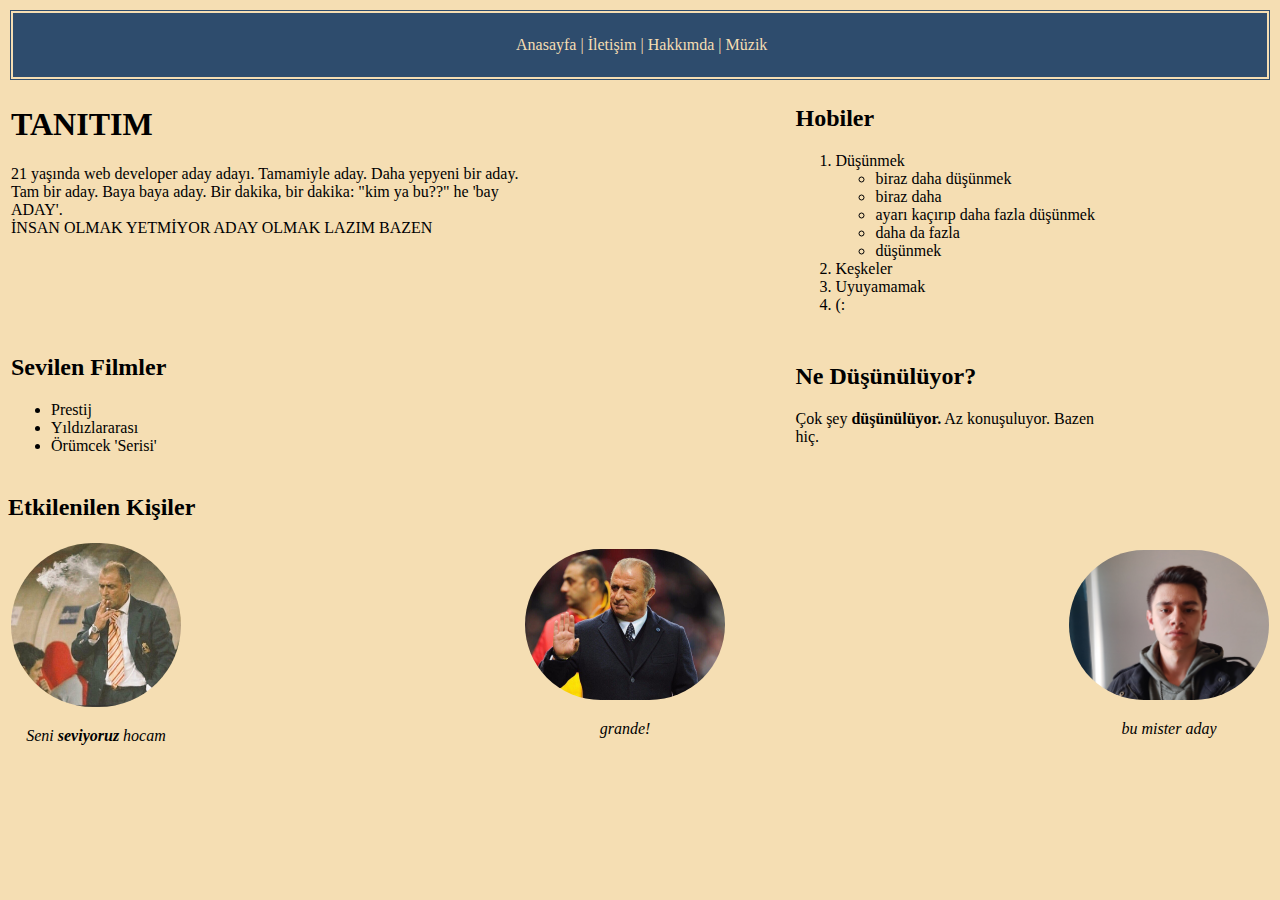
<file: CssCalisma/index.html>
<!DOCTYPE html>
<html lang="en">
  <head>
    <meta charset="UTF-8" />
    <meta http-equiv="X-UA-Compatible" content="IE=edge" />
    <meta name="viewport" content="width=device-width, initial-scale=1.0" />
    <title>Anasayfa</title>
  </head>
  <body>
    <link rel="stylesheet" href="style.css" />
    <header>
      <div style="margin-left: 480px">
        <table>
          <tbody>
            <tr>
              <td>
                <a href="index.html">Anasayfa |</a>
              </td>
              <td><a href="#">İletişim |</a></td>
              <td><a href="#">Hakkımda |</a></td>
              <td><a href="muzik.html">Müzik</a></td>
            </tr>
          </tbody>
        </table>
      </div>
    </header>
    <section id="content">
      <main>
        <div>
          <table>
            <tbody>
              <tr>
                <td style="vertical-align: top">
                  <h1><strong>TANITIM</strong></h1>
                  <p>
                    21 yaşında web developer aday adayı. Tamamiyle aday. Daha
                    yepyeni bir aday. <br />
                    Tam bir aday. Baya baya aday. Bir dakika, bir dakika: "kim
                    ya bu??" he 'bay ADAY'. <br />
                    İNSAN OLMAK YETMİYOR ADAY OLMAK LAZIM BAZEN
                  </p>
                </td>
                <td style="width: 20%"></td>
                <td>
                  <h2>Hobiler</h2>
                  <ol>
                    <li>Düşünmek</li>
                    <ul>
                      <li>biraz daha düşünmek</li>
                      <li>biraz daha</li>
                      <li>ayarı kaçırıp daha fazla düşünmek</li>
                      <li>daha da fazla</li>
                      <li>düşünmek</li>
                    </ul>
                    <li>Keşkeler</li>
                    <li>Uyuyamamak</li>
                    <li>(:</li>
                  </ol>
                </td>
                <td style="width: 150px"></td>
              </tr>
              <tr>
                <td>
                  <h2>Sevilen Filmler</h2>
                  <ul>
                    <li>Prestij</li>
                    <li>Yıldızlararası</li>
                    <li>Örümcek 'Serisi'</li>
                  </ul>
                </td>
                <td style="width: 20%"></td>
                <td>
                  <h2>Ne Düşünülüyor?</h2>
                  <p>
                    Çok şey <strong><b>düşünülüyor.</b></strong> Az konuşuluyor.
                    Bazen hiç.
                  </p>
                </td>
              </tr>
            </tbody>
          </table>
          <h2>Etkilenilen Kişiler</h2>
          <table>
            <tbody>
              <tr>
                <td>
                  <a href="https://galatasaray.org" target="_blank">
                    <img
                      src="img/IMG_20180609_115230.jpg"
                      alt="hocam"
                      width="170px"
                      style="border-radius: 200px"
                    />
                  </a>
                  <p style="text-align: center">
                    <i>Seni <strong> seviyoruz </strong> hocam</i>
                  </p>
                </td>
                <td style="width: 28%"></td>
                <td>
                  <a href="https://galatasaray.org" target="_blank">
                    <img
                      src="img/IMG_20180613_025832.jpg"
                      alt="hocam"
                      width="200px"
                      style="border-radius: 200px"
                    />
                  </a>
                  <p style="text-align: center"><i>grande!</i></p>
                </td>
                <td style="width: 28%"></td>
                <td>
                  <a
                    href="https://eksisozluk.com/sevilmeyen-insanlar--654220"
                    target="_blank"
                  >
                    <img
                      src="img/oaö.jpg"
                      alt="ben"
                      width="200px"
                      style="border-radius: 200px"
                    />
                  </a>
                  <p style="text-align: center"><i>bu mister aday</i></p>
                </td>
              </tr>
            </tbody>
          </table>
        </div>
      </main>
      <aside></aside>
    </section>
    <footer></footer>
  </body>
</html>
</file>
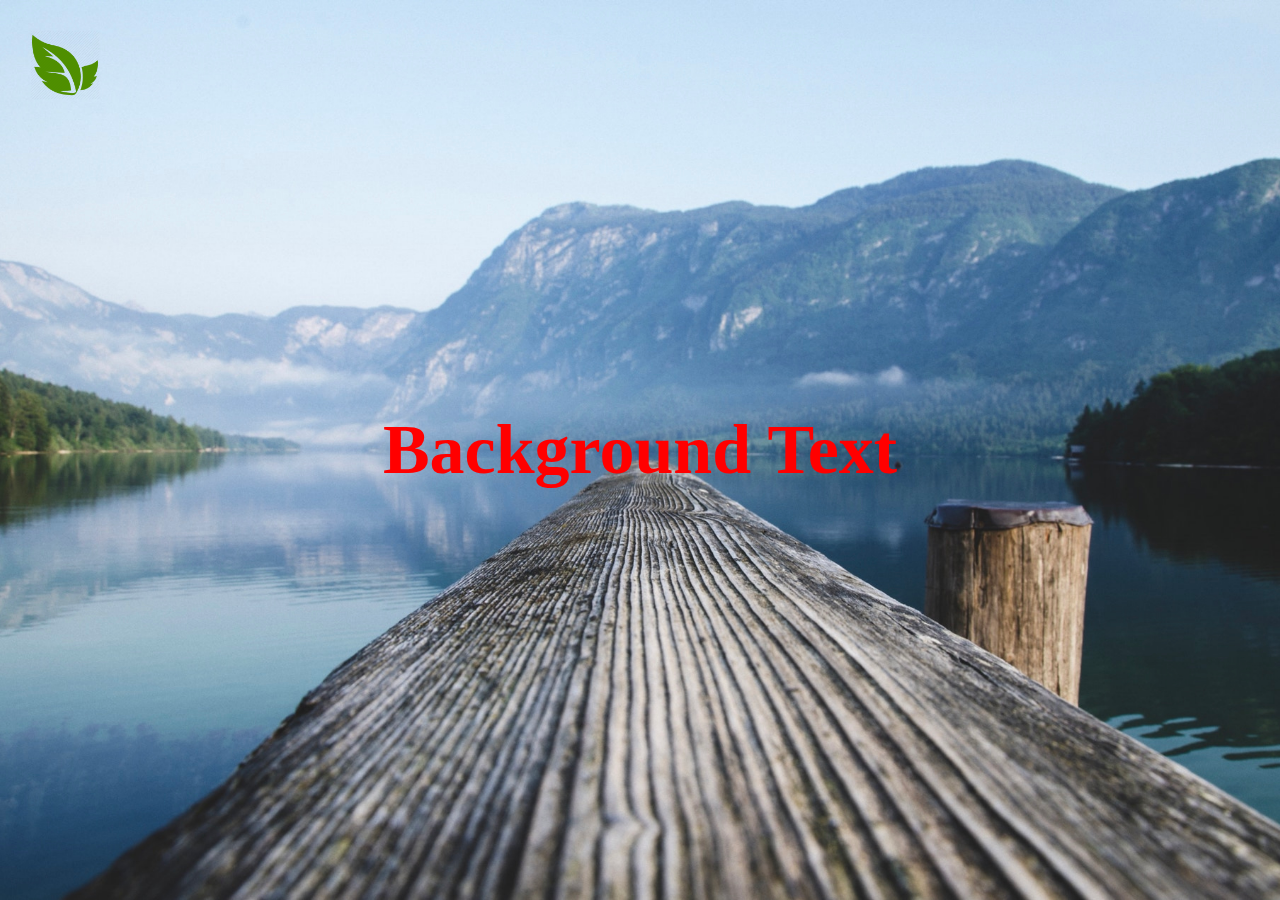
<file: CssCalisma/background-positions.html>
<!DOCTYPE html>
<html lang="en">
<head>
    <meta charset="UTF-8">
    <meta http-equiv="X-UA-Compatible" content="IE=edge">
    <meta name="viewport" content="width=device-width, initial-scale=1.0">
    <title>Background-Positions</title>
    <style>
        body {
            margin: 0;
        }

        #header {
            /* Görülen alanın yüzdesi demek 'vh' */
            height: 100vh; 
            background-image:
                /* linear-gradient(to bottom right, rgba(230,255,230,0.6), rgba(102,255,102,0.6)),  */
                url("bg.jpg");
            background-size: cover;
            background-repeat: no-repeat;
            background-position: bottom;
            position: relative;
        }

        #header h1 {
            margin: 0;
            position: absolute;
            top: 50%;
            left: 50%;
            transform: translate(-50%,-50%);
            font-size: 70px;
            color: red;
        }

        .logo {
            position: absolute;
            top: 30px;
            left: 30px;
            width: 70px;
        }
    </style>
</head>
<body>
    <div id="header">
        <h1>Background Text</h1>
        <img class="logo" src="logo.png" alt="logo">
    </div>

</body>
</html>
</file>
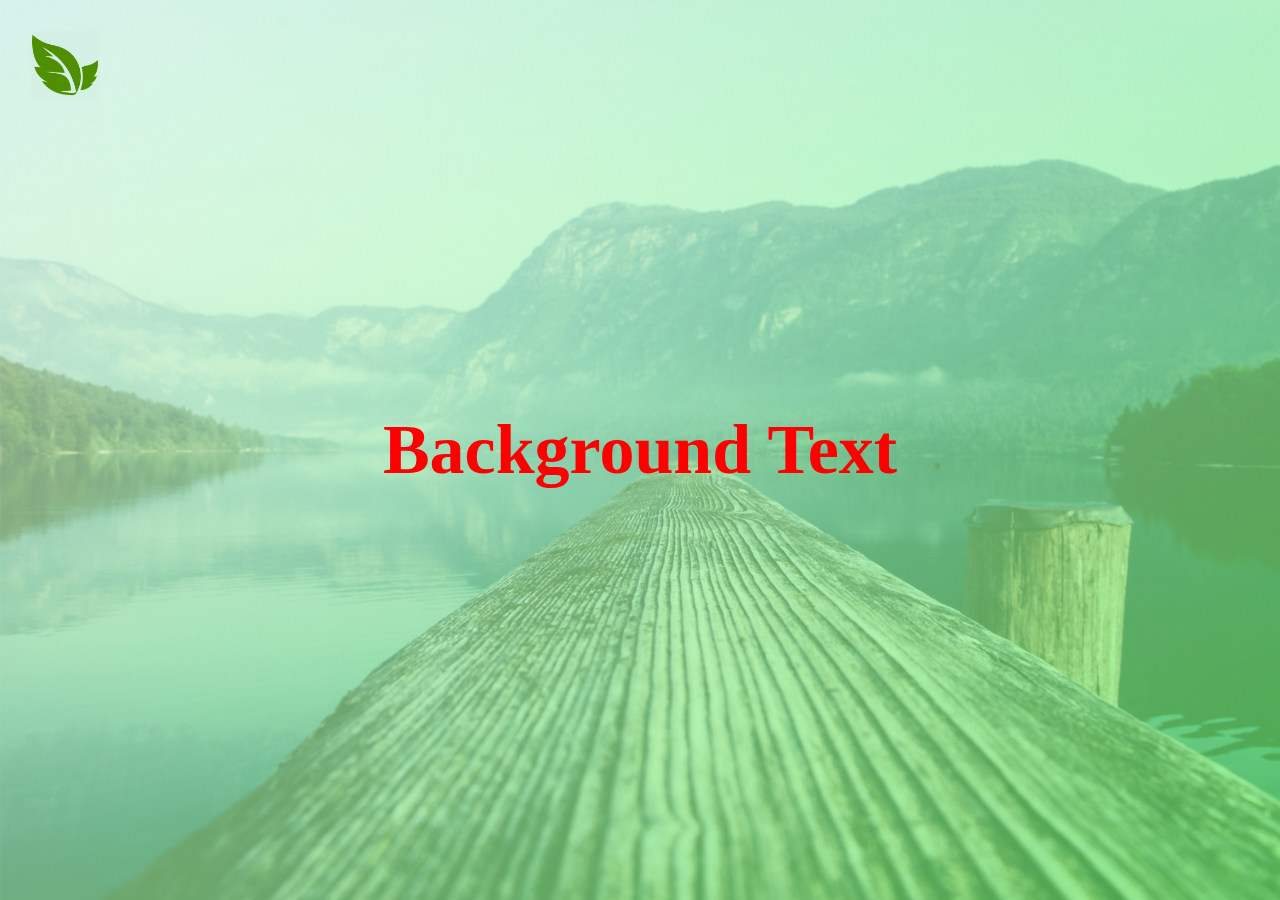
<file: CssCalisma/background.html>
<!DOCTYPE html>
<html lang="en">
<head>
    <meta charset="UTF-8">
    <meta http-equiv="X-UA-Compatible" content="IE=edge">
    <meta name="viewport" content="width=device-width, initial-scale=1.0">
    <title>Background</title>
    <style>
        /* html,body {
            height: 100%;
        } */

        body {
            margin: 0;
        }

        #header {
            /* Görülen alanın yüzdesi demek 'vh' */
            height: 100vh; 
            background-image:
                linear-gradient(to bottom right, rgba(230,255,230,0.6), rgba(102,255,102,0.6)), 
                url("bg.jpg");
            background-size: cover;
            /* viewport width
            width: 80vw; */
            position: relative;
        }

        #header h1 {
            margin: 0;
            position: absolute;
            top: 50%;
            left: 50%;
            transform: translate(-50%,-50%);
            font-size: 70px;
            color: red;
        }

        .logo {
            position: absolute;
            top: 30px;
            left: 30px;
            width: 70px;
        }

        .cover {
            position: absolute;
            top: 0;
            left: 0;
            width: 100%;
            height: 100%;
            background-color: #00FF99;
            opacity: 0.2;
        }
    </style>
</head>
<body>
    <div id="header">
        <h1>Background Text</h1>
        <img class="logo" src="logo.png" alt="logo">
    </div>

    <!-- <div class="cover">

    </div> -->
</body>
</html>
</file>
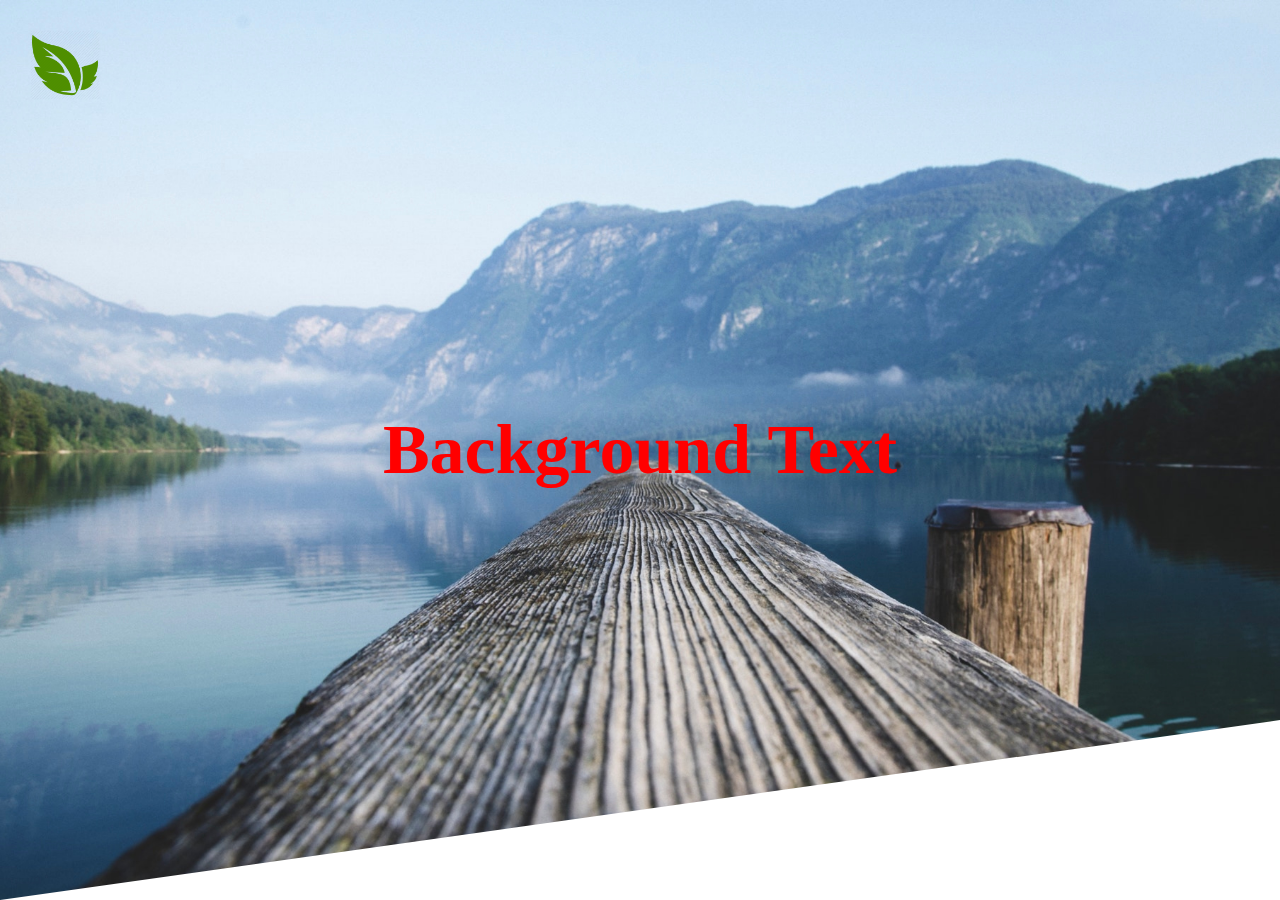
<file: CssCalisma/clip-path.html>
<!DOCTYPE html>
<html lang="en">
<head>
    <meta charset="UTF-8">
    <meta http-equiv="X-UA-Compatible" content="IE=edge">
    <meta name="viewport" content="width=device-width, initial-scale=1.0">
    <title>Clip-Path</title>
    <style>
        body {
            margin: 0;
        }

        #header {
            /* Görülen alanın yüzdesi demek 'vh' */
            height: 100vh; 
            background-image:
                /* linear-gradient(to bottom right, rgba(230,255,230,0.6), rgba(102,255,102,0.6)),  */
                url("bg.jpg");
            background-size: cover;
            background-repeat: no-repeat;
            background-position: bottom;
            position: relative;
            clip-path: polygon(0 0, 100% 0%, 100% 80%, 0% 100%);
        }

        #header h1 {
            margin: 0;
            position: absolute;
            top: 50%;
            left: 50%;
            transform: translate(-50%,-50%);
            font-size: 70px;
            color: red;
        }

        .logo {
            position: absolute;
            top: 30px;
            left: 30px;
            width: 70px;
        }
    </style>
</head>
<body>
    <div id="header">
        <h1>Background Text</h1>
        <img class="logo" src="logo.png" alt="logo">
    </div>

</body>
</html>
</file>
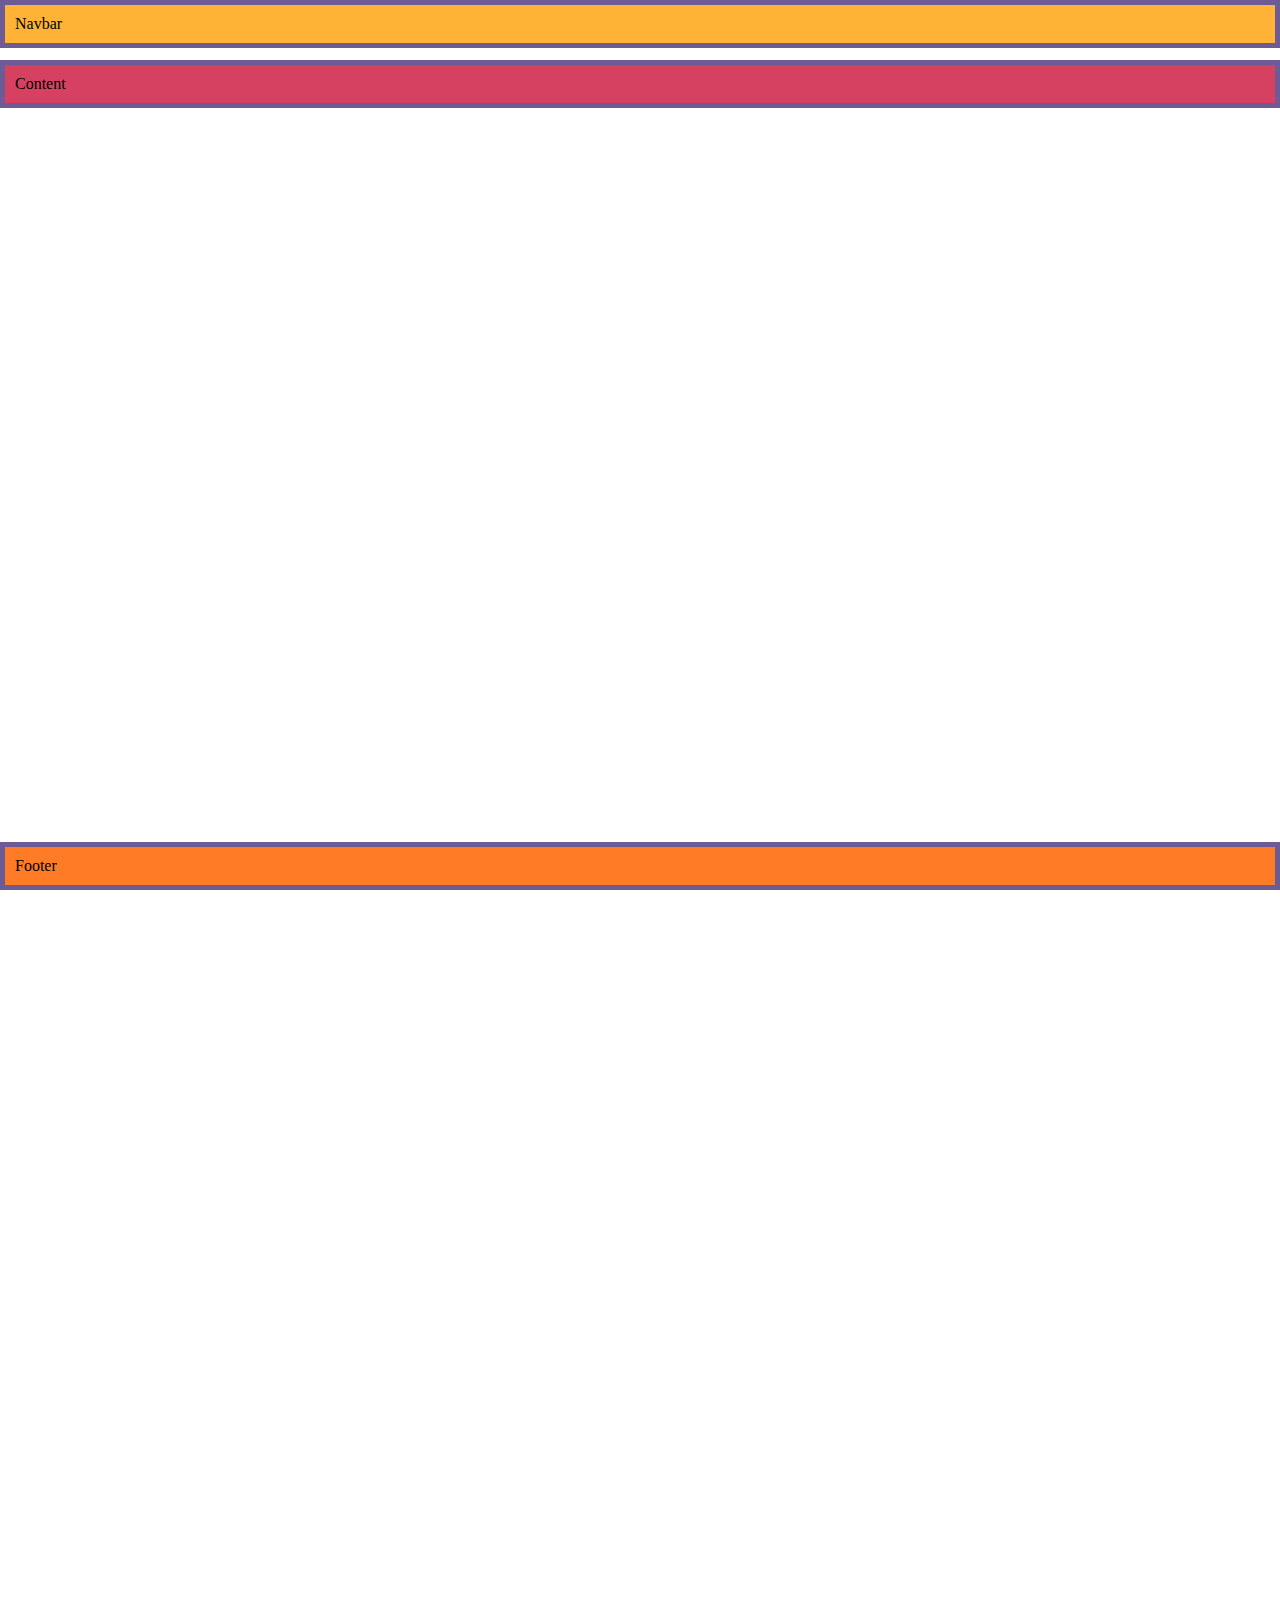
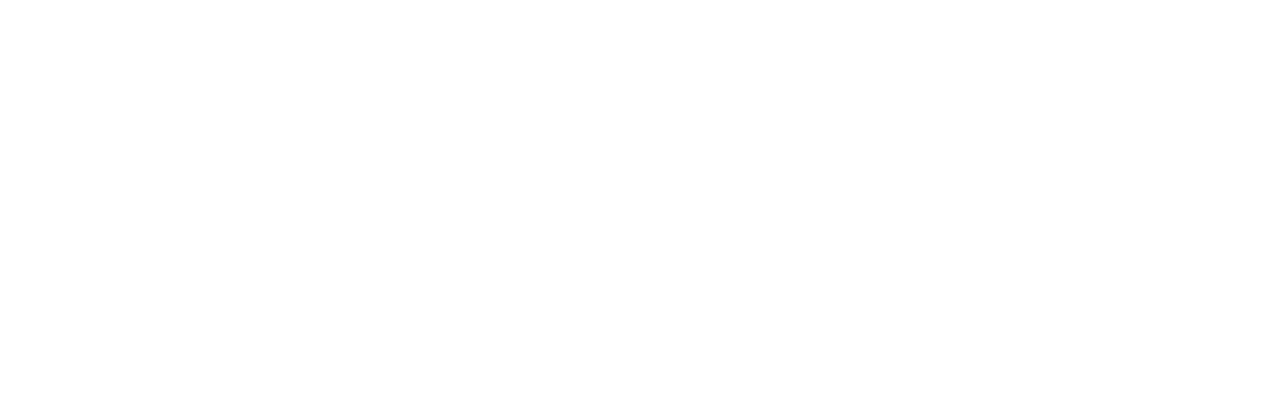
<file: CssCalisma/fixed-positions.html>
<!DOCTYPE html>
<html lang="tr">
<head>
    <meta charset="UTF-8">
    <meta http-equiv="X-UA-Compatible" content="IE=edge">
    <meta name="viewport" content="width=device-width, initial-scale=1.0">
    <title>Document</title>
    <style>
        * {box-sizing: border-box;}
        html {height: 2000px;}
        body { margin: 0; }
        .box {
            padding: 10px;
            border: 5px solid #6d5b95;
            margin-bottom: 10px;
        }
        .navbar { 
            background: #feb236; 
            position: fixed;
            width: 100%;
            /* z-index: -1; */
            top: 0;
        }
        .content { 
            background: #d64161;
            margin-top: 60px;
         }
        .footer { 
            background: #ff7b25;
            position: fixed;
    width: 100%;
    bottom: 0;
         }
    </style>
</head>
<body>
    
    <div id="container1">
        <div class="box navbar">Navbar</div>
        <div class="box content">Content</div>
        <div class="box footer">Footer</div>
    </div>

</body>
</html>
</file>
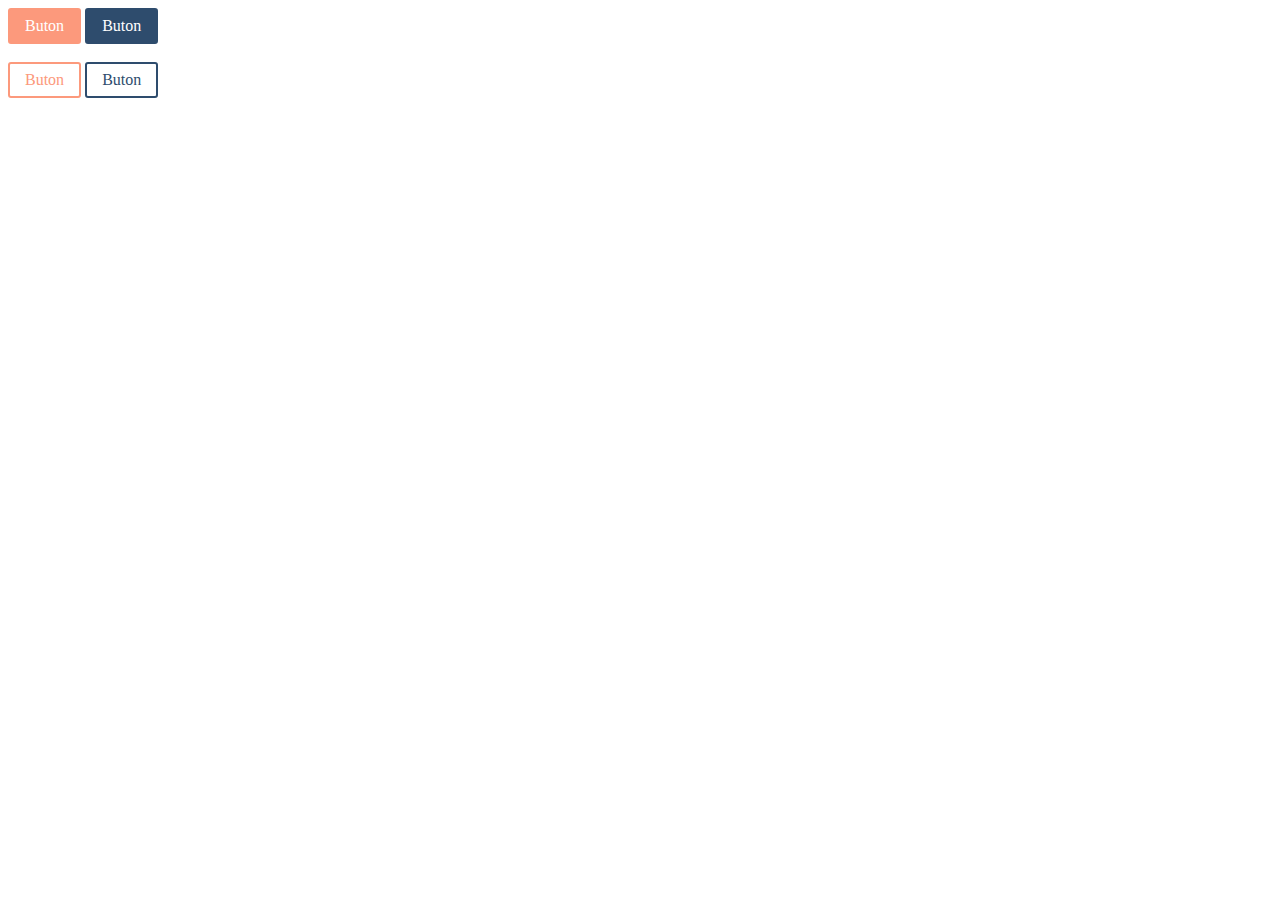
<file: CssCalisma/helper-classes.html>
<!DOCTYPE html>
<html lang="en">
<head>
    <meta charset="UTF-8">
    <meta http-equiv="X-UA-Compatible" content="IE=edge">
    <meta name="viewport" content="width=device-width, initial-scale=1.0">
    <title>helper classes</title>
    <link rel="stylesheet" href="buttons.css">
</head>
<body>
    <a class="btn btn-primary" href="">Buton</a>
    <a class="btn btn-secondary" href="">Buton</a>
    <br><br>
    <a class="btn btn-outline-primary" href="">Buton</a>
    <a class="btn btn-outline-secondary" href="">Buton</a>
</body>
</html>
</file>
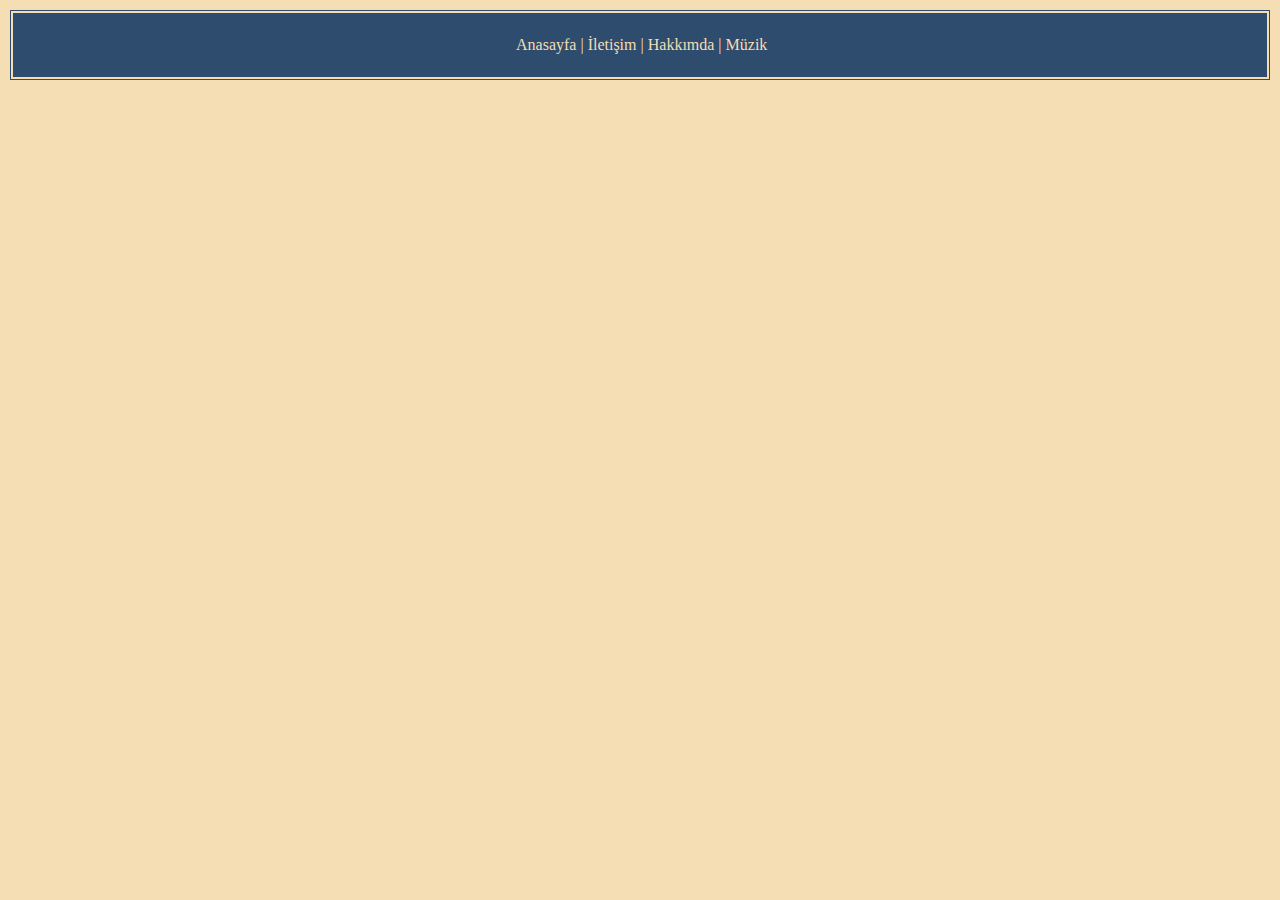
<file: CssCalisma/muzik.html>
<!DOCTYPE html>
<html lang="en">
  <head>
    <meta charset="UTF-8" />
    <meta http-equiv="X-UA-Compatible" content="IE=edge" />
    <meta name="viewport" content="width=device-width, initial-scale=1.0" />
    <title>Müzik</title>
  </head>
  <body>
    <link rel="stylesheet" href="style.css" />
    <header>
      <div style="margin-left: 480px">
        <table>
          <tbody>
            <tr>
              <td>
                <a href="index.html">Anasayfa |</a>
              </td>
              <td><a href="#">İletişim |</a></td>
              <td><a href="#">Hakkımda |</a></td>
              <td><a href="muzik.html">Müzik</a></td>
            </tr>
          </tbody>
        </table>
      </div>
    </header>
    <div>
      <main>
        <table>
          <tbody>
            <tr>
              <td>
                <iframe
                  width="520"
                  height="310"
                  src="https://www.youtube.com/embed/Sn8iH-AFAwI"
                  title="YouTube video player"
                  frameborder="0"
                  allow="accelerometer; autoplay; clipboard-write; encrypted-media; gyroscope; picture-in-picture"
                  allowfullscreen
                ></iframe>
              </td>
              <td style="width: 20%"></td>
              <td>
                <iframe
                  width="520"
                  height="310"
                  src="https://www.youtube.com/embed/BXGX8tGGdZY"
                  title="YouTube video player"
                  frameborder="0"
                  allow="accelerometer; autoplay; clipboard-write; encrypted-media; gyroscope; picture-in-picture"
                  allowfullscreen
                ></iframe>
              </td>
            </tr>
            <tr>
              <td>
                <iframe
                  width="520"
                  height="310"
                  src="https://www.youtube.com/embed/-CxauCeQ_SQ"
                  title="YouTube video player"
                  frameborder="0"
                  allow="accelerometer; autoplay; clipboard-write; encrypted-media; gyroscope; picture-in-picture"
                  allowfullscreen
                ></iframe>
              </td>
              <td style="width: 20%"></td>
              <td>
                <iframe
                  width="520"
                  height="310"
                  src="https://www.youtube.com/embed/qol0bBbcm44"
                  title="YouTube video player"
                  frameborder="0"
                  allow="accelerometer; autoplay; clipboard-write; encrypted-media; gyroscope; picture-in-picture"
                  allowfullscreen
                ></iframe>
              </td>
            </tr>
          </tbody>
        </table>
      </main>
    </div>
  </body>
</html>
</file>
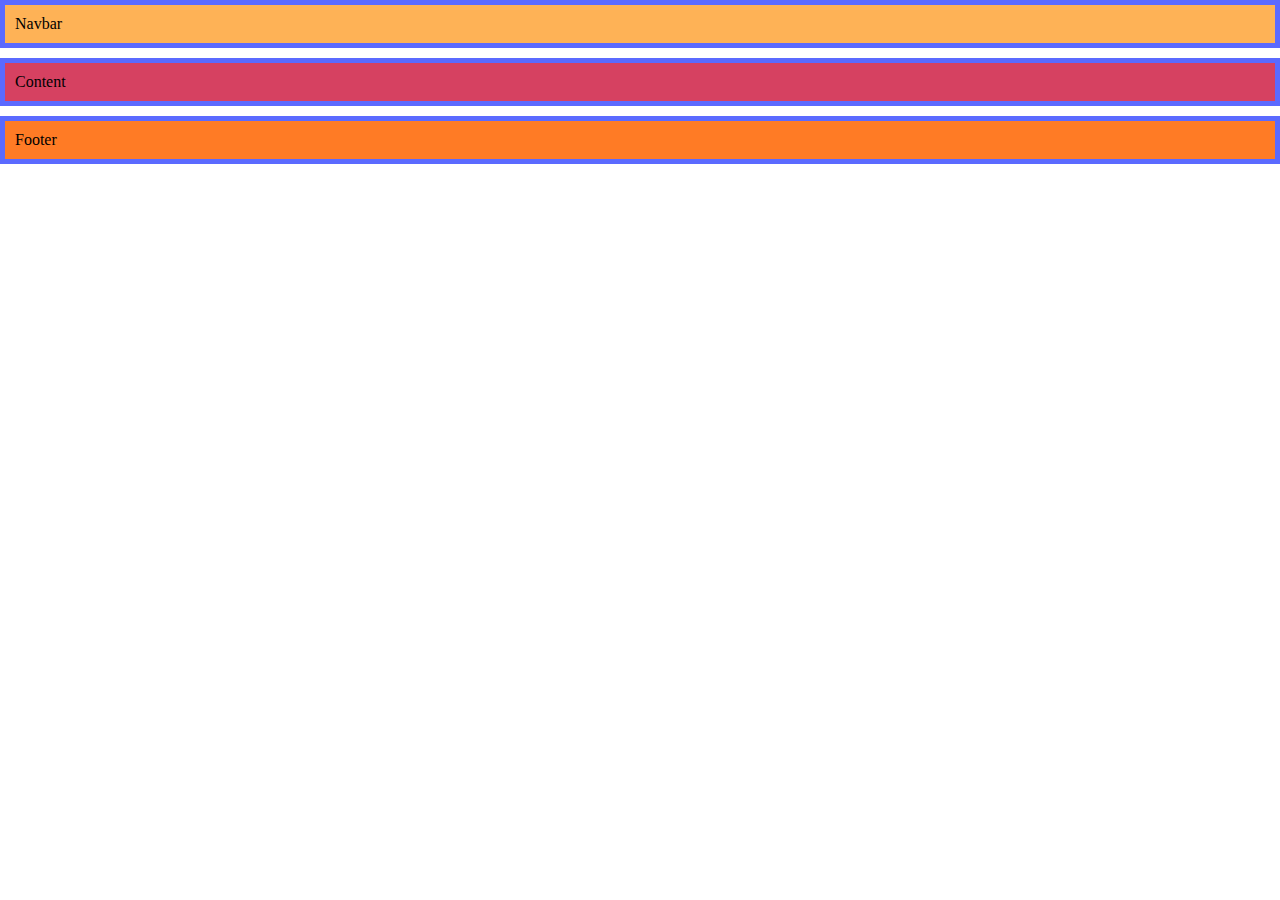
<file: CssCalisma/positions.html>
<!DOCTYPE html>
<html lang="en">
<head>
    <meta charset="UTF-8">
    <meta http-equiv="X-UA-Compatible" content="IE=edge">
    <meta name="viewport" content="width=device-width, initial-scale=1.0">
    <title>Positions</title>
    <style>
        * {
            box-sizing: border-box;
        }

        body {
            margin: 0;
        }

        .box {
            padding: 10px;
            border: 5px solid #5B6AFF;
            margin-bottom: 10px;
        }

        .navbar {
            background: #FEB256;
        }

        .content {
            background: #D64161;
        }

        .footer {
            background: #FF7B25;
            position: absolute;
            width: 100%;
        }
    </style>
</head>
<body>
    <div id="container1">
        <div class="box navbar">Navbar</div>
        <div class="box content">Content</div>
        <div class="box footer">Footer</div>
    </div>    
</body>
</html>
</file>
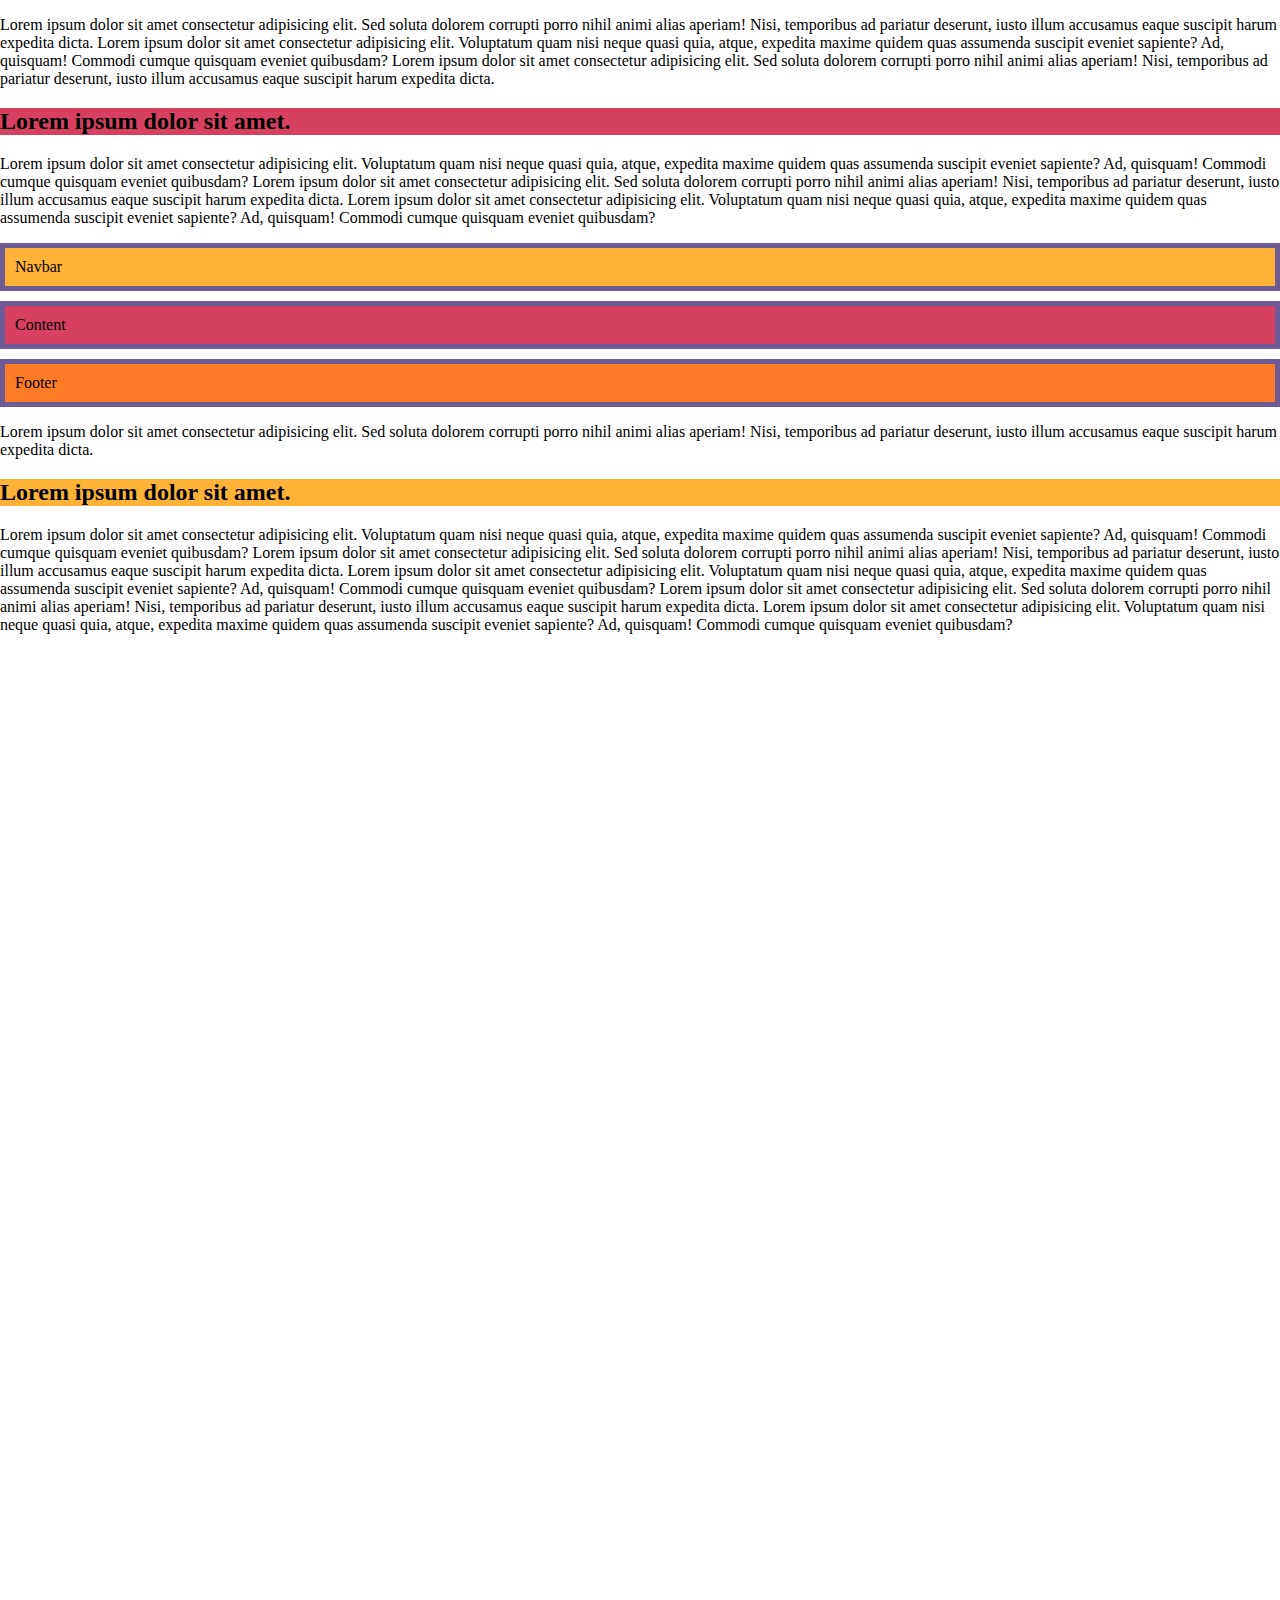
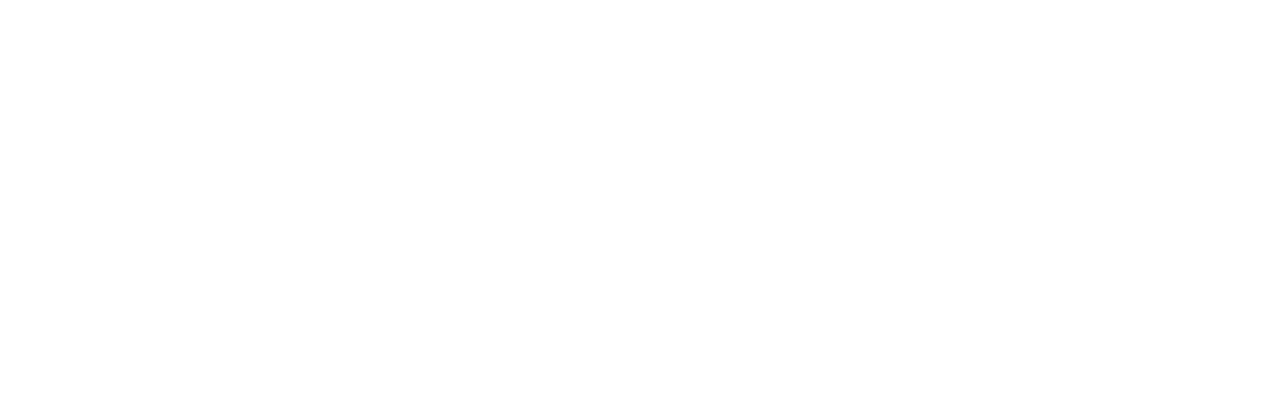
<file: CssCalisma/sticky-positions.html>
<!DOCTYPE html>
<html lang="tr">
<head>
    <meta charset="UTF-8">
    <meta http-equiv="X-UA-Compatible" content="IE=edge">
    <meta name="viewport" content="width=device-width, initial-scale=1.0">
    <title>Document</title>
    <style>
        * {box-sizing: border-box;}
        html {height: 2000px;}
        body { margin: 0; }
        .box {
            padding: 10px;
            border: 5px solid #6d5b95;
            margin-bottom: 10px;
        }
        .navbar { 
            background: #feb236; 
          
        }
        .content { 
            background: #d64161;
            /* position: sticky;
            top: 0; */
         }
        .footer { 
            background: #ff7b25;
         }
         .sticky {
             position: sticky;
             top: 0;
         }
    </style>
</head>
<body>
    <p>
        Lorem ipsum dolor sit amet consectetur adipisicing elit. Sed soluta dolorem corrupti porro nihil animi alias aperiam! Nisi, temporibus ad pariatur deserunt, iusto illum accusamus eaque suscipit harum expedita dicta.
        Lorem ipsum dolor sit amet consectetur adipisicing elit. Voluptatum quam nisi neque quasi quia, atque, expedita maxime quidem quas assumenda suscipit eveniet sapiente? Ad, quisquam! Commodi cumque quisquam eveniet quibusdam?
        Lorem ipsum dolor sit amet consectetur adipisicing elit. Sed soluta dolorem corrupti porro nihil animi alias aperiam! Nisi, temporibus ad pariatur deserunt, iusto illum accusamus eaque suscipit harum expedita dicta.
        <h2 class="sticky" style="background: #d64161;">Lorem ipsum dolor sit amet.</h2>
        Lorem ipsum dolor sit amet consectetur adipisicing elit. Voluptatum quam nisi neque quasi quia, atque, expedita maxime quidem quas assumenda suscipit eveniet sapiente? Ad, quisquam! Commodi cumque quisquam eveniet quibusdam?
        Lorem ipsum dolor sit amet consectetur adipisicing elit. Sed soluta dolorem corrupti porro nihil animi alias aperiam! Nisi, temporibus ad pariatur deserunt, iusto illum accusamus eaque suscipit harum expedita dicta.
        Lorem ipsum dolor sit amet consectetur adipisicing elit. Voluptatum quam nisi neque quasi quia, atque, expedita maxime quidem quas assumenda suscipit eveniet sapiente? Ad, quisquam! Commodi cumque quisquam eveniet quibusdam?
    </p>
    <div class="box navbar">Navbar</div>
    <div class="box content">Content</div>
    <div class="box footer">Footer</div>

    <p>
        Lorem ipsum dolor sit amet consectetur adipisicing elit. Sed soluta dolorem corrupti porro nihil animi alias aperiam! Nisi, temporibus ad pariatur deserunt, iusto illum accusamus eaque suscipit harum expedita dicta.
        <h2 class="sticky" style="background:#feb236;">Lorem ipsum dolor sit amet.</h2>
        Lorem ipsum dolor sit amet consectetur adipisicing elit. Voluptatum quam nisi neque quasi quia, atque, expedita maxime quidem quas assumenda suscipit eveniet sapiente? Ad, quisquam! Commodi cumque quisquam eveniet quibusdam?
        Lorem ipsum dolor sit amet consectetur adipisicing elit. Sed soluta dolorem corrupti porro nihil animi alias aperiam! Nisi, temporibus ad pariatur deserunt, iusto illum accusamus eaque suscipit harum expedita dicta.
        Lorem ipsum dolor sit amet consectetur adipisicing elit. Voluptatum quam nisi neque quasi quia, atque, expedita maxime quidem quas assumenda suscipit eveniet sapiente? Ad, quisquam! Commodi cumque quisquam eveniet quibusdam?
        Lorem ipsum dolor sit amet consectetur adipisicing elit. Sed soluta dolorem corrupti porro nihil animi alias aperiam! Nisi, temporibus ad pariatur deserunt, iusto illum accusamus eaque suscipit harum expedita dicta.
        Lorem ipsum dolor sit amet consectetur adipisicing elit. Voluptatum quam nisi neque quasi quia, atque, expedita maxime quidem quas assumenda suscipit eveniet sapiente? Ad, quisquam! Commodi cumque quisquam eveniet quibusdam?
    </p>

</body>
</html>
</file>
<file: CssCalisma/style.css>
body {
  background-color: wheat;
}
header {
  background-color: #2e4c6d;
  border: 5px double wheat;
  padding: 20px;
}
a {
  color: wheat;
  text-decoration: none;
}
</file>
<file: CssCalisma/buttons.css>
.btn {
    text-align: center;
    text-decoration: none;
    display: inline-block;
    padding: 7px 15px;
    font-size: 16px;
    cursor: pointer;
    border: none;
    border-radius: 3px;
}

.btn-primary {
    background-color: #FC997C;
    color: #fff;
    border: 2px solid #FC997C;
}

.btn-primary:hover {
    background-color: #fff;
    color: #FC997C;
    border: 2px solid #FC997C;
}

.btn-outline-primary {
    background-color: #fff;
    color: #FC997C;
    border: 2px solid #FC997C;
}

.btn-outline-primary:hover {
    background-color: #FC997C;
    color: #fff;
    border: 2px solid #FC997C;
}



.btn-secondary {
    background-color: #2E4C6D;
    color: #fff;
    border: 2px solid #2E4C6D;
}

.btn-secondary:hover {
    background-color: #fff;
    color: #2E4C6D;
    border: 2px solid #2E4C6D;
}

.btn-outline-secondary {
    background-color: #fff;
    color: #2E4C6D;
    border: 2px solid #2E4C6D;
}

.btn-outline-secondary:hover {
    background-color: #2E4C6D;
    color: #fff;
    border: 2px solid #2E4C6D;
}
</file>
